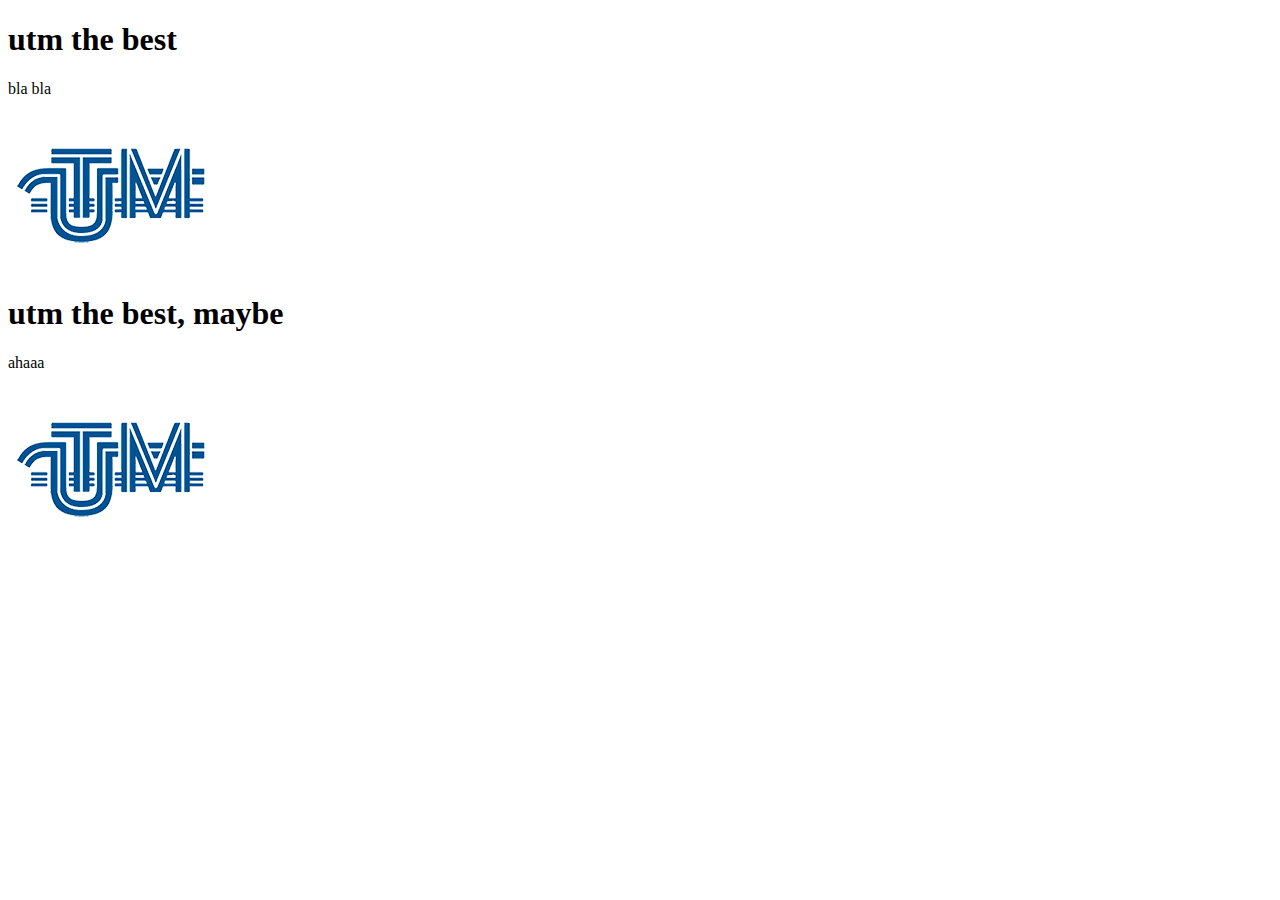
<file: Daniel/images/Linkers.md.html>
<!DOCTYPE html>

<html lang="en">
<head>
    <meta charset="utf-8" />
    <title>Linkers.md</title>

    
</head>

<body >

    <!-- MySql connector -->
        <div>
    <h1>utm the best</h1>
            <p class='sylish'>bla bla</p>
            <img src='download.png'/><h1>utm the best, maybe</h1>
            <p class='sylish'>ahaaa</p>
            <img src='download.png'/>


            
    </div>
    
    
    
</body>

</html>
</file>
